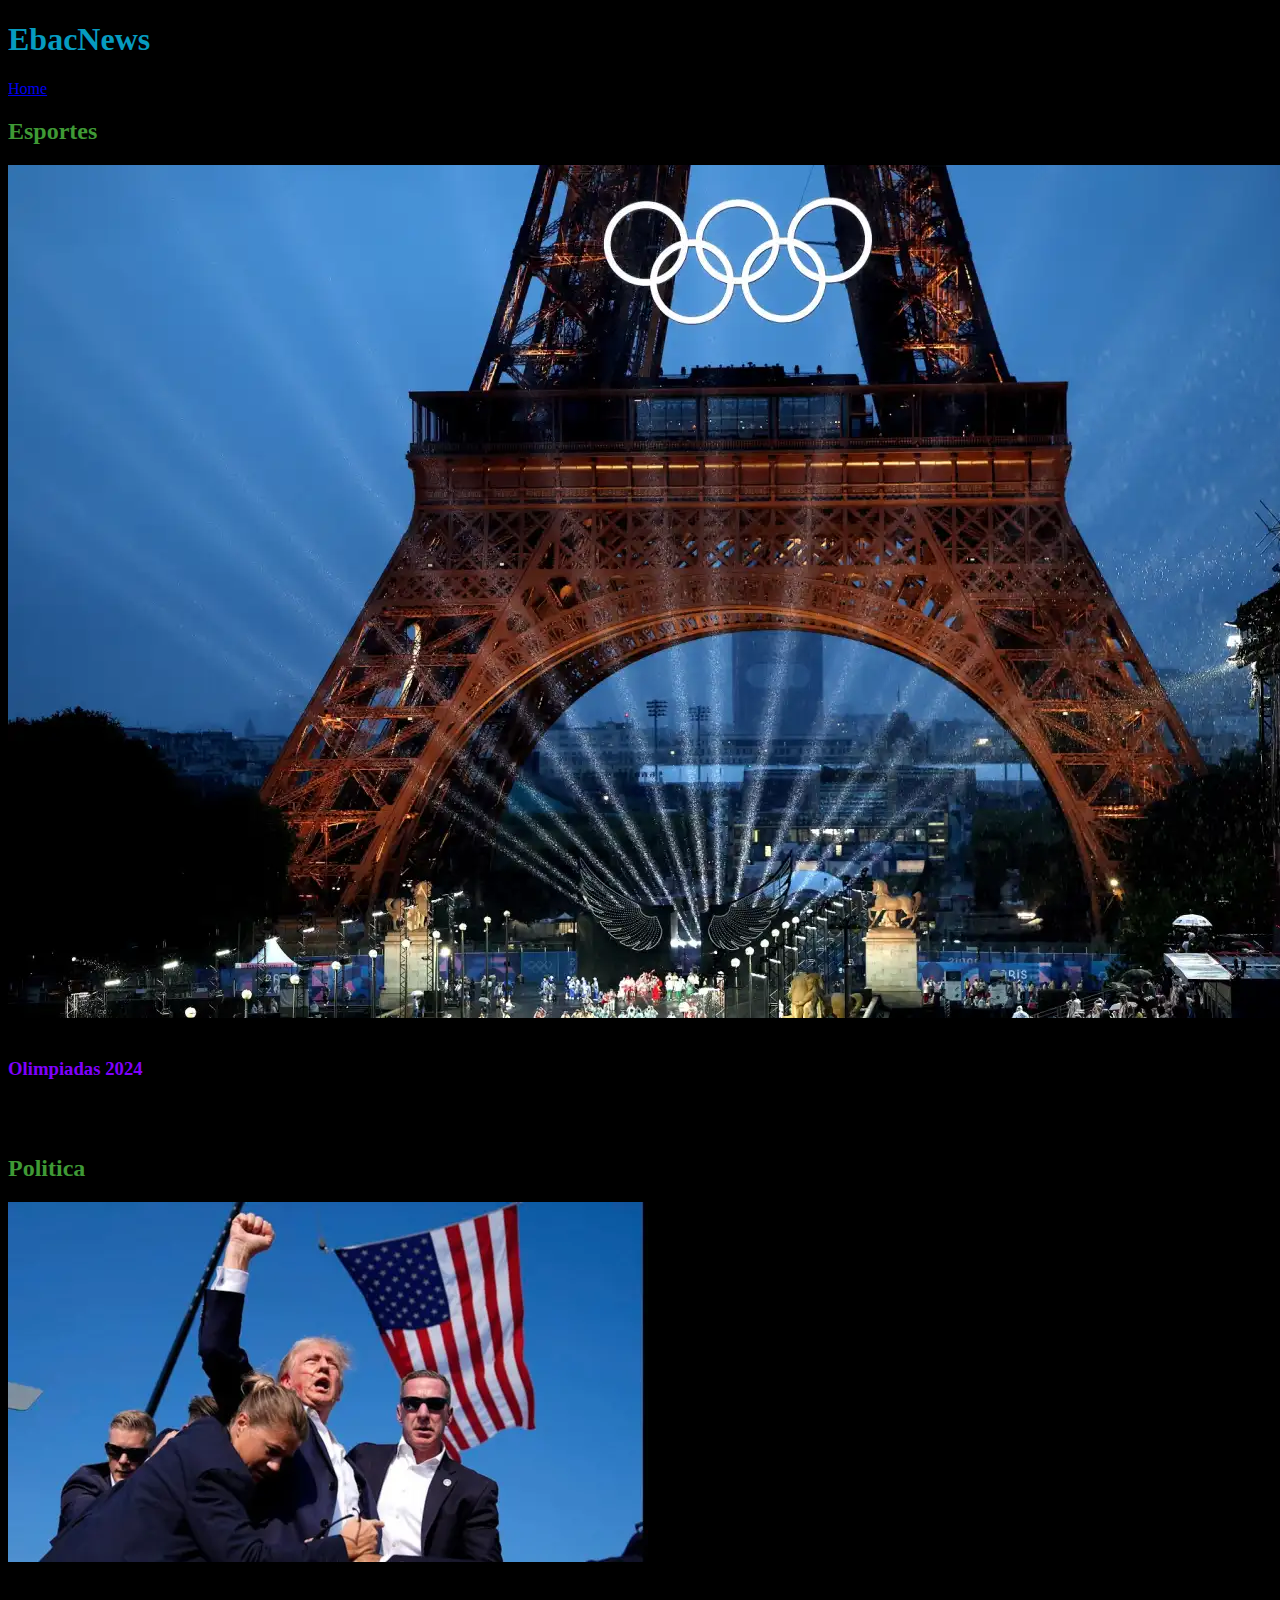
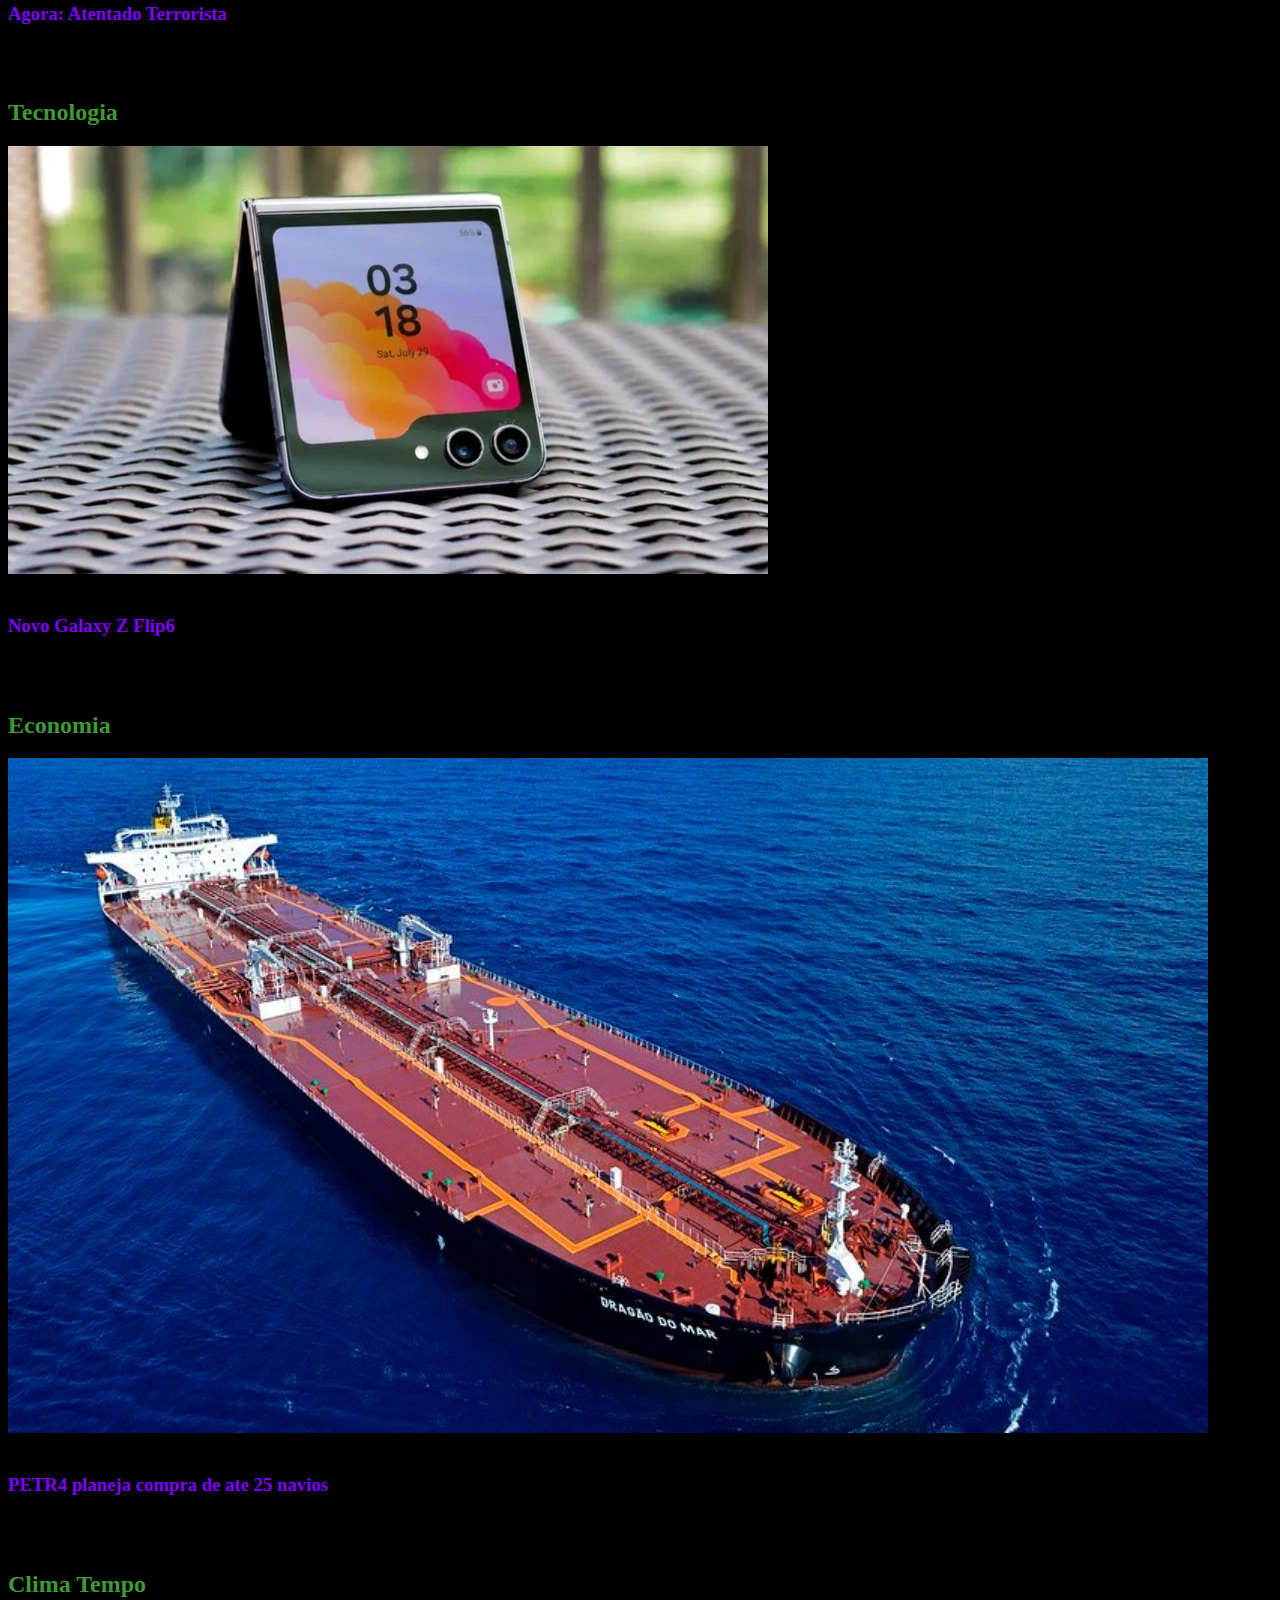
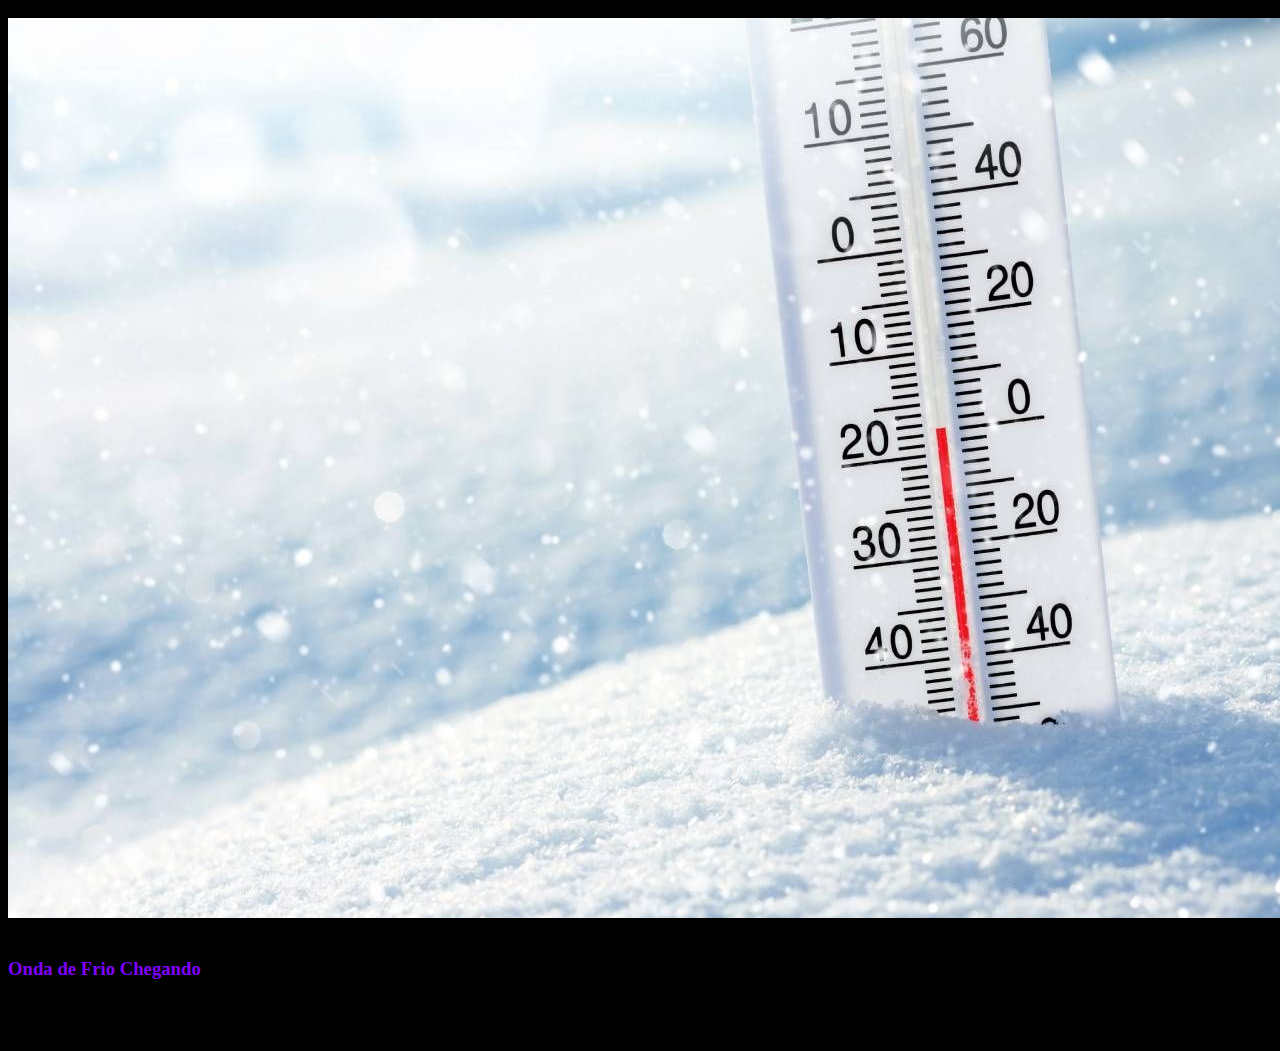
<file: index.html>
<!DOCTYPE html>
<html lang="pt-br">
    <head>
    <meta charset="UTF-8">
    <meta name="viewport" content="width=device-width, initial-scale=1.0">
    <title>atividade_css</title>
    <link rel ="stylesheet" type="text/css" href="./style.css"/>
        
</head>

<body>
    
    <header>
    <h1>EbacNews</h1>
    </header>
    <nav> 
        <a href="./index.html">Home</a> 
    </nav>
    </header>
    
   <main>
        <section id="Esportes">
            <h2>
                Esportes
            </h2>

            <article>
                <img src="./midia/imagen4.jpg" art = torre da frança />
                <header>
                <time 
                    class="creation-date"> 18/08/2024 as 20:35
                </time>
                </header>
                <h3>
                    Olimpiadas 2024
                </h3>
                <p>
                    Lorem ipsum dolor sit amet consectetur adipisicing elit. Qui illo consequatur cum quisquam repudiandae officia debitis vel recusandae odit delectus, quos error ipsa temporibus quod earum tenetur alias mollitia inventore.
                </p>
            </article>

        </section>
       

        <section id="Politica">
            <h2>
                Politica
            </h2>

            <articles>
                <img src="./midia/imagen2.jpg" art = homen presidente dos E.U.A com  braço erguido ao lado de policiais />
                 <header>
                    <time>
                        class="creation-date"18/08/2024 as 20:52 
                    </time>
                </header>
                <h3>
                    Agora: Atentado Terrorista
                </h3>
                <p>
                    Lorem ipsum dolor sit amet consectetur adipisicing elit. Repudiandae explicabo rerum corrupti omnis, atque distinctio sint voluptatem quo obcaecati iure voluptas tempora voluptate dignissimos a placeat assumenda iste nisi cupiditate.
                </p>
           
            </articles>
        </section>


        <section id="tecnologia">
            <h2>
                Tecnologia
            </h2>
            <article>
                <img src="./midia/imagen3.jpg" art = novo celular />
                <header>
                    <time:>
                        18/08/2024 as 21:01
                    </time:>
                </header>
            <h3>
               Novo Galaxy Z Flip6
            </h3>
            <p>
                Lorem ipsum dolor sit amet consectetur adipisicing elit. Repellendus eius ipsam porro placeat suscipit nisi accusantium corporis voluptates nobis dolore cupiditate dolores, maxime sed a praesentium nihil illo qui iure.
            </p>
            </article>
        </section>


        <section id="Economia">
            <h2>
                Economia
            </h2>
            <article>
                <img src="./midia/imagen1.jpg" art = grande navio da petrobras no meio do oceano />
                <header>
                    <time>
                        18/08/2024 as 21:06
                    </time>
                </header>
            <h3>
                PETR4 planeja compra de ate 25 navios
            </h3>
            <p>
                Lorem ipsum dolor sit amet, consectetur adipisicing elit. Minus provident deleniti perspiciatis quidem distinctio maiores placeat tempore adipisci. Optio a quam possimus eius quaerat aut blanditiis, facere voluptatibus maiores praesentium?
            </p>
            </article>
        </section>


        <section id="clima">
            <h2>
                Clima Tempo
            </h2>
        <article>
            <img src="./midia/imagen5.jpg" art="um termometro indicando a temperatura " />
            <header>
                <time>]
                    18/08/2024
                </time>
            </header>
            <h3>
                Onda de Frio Chegando
            </h3>
            <p>
                Lorem ipsum dolor sit amet consectetur adipisicing elit. Sit aspernatur consequatur ullam similique nisi accusamus quod, non blanditiis! Atque odio soluta maiores voluptatum recusandae nam odit, suscipit iure et cum.
            </p>
        </article>
        </section>

    
    <aside>

    </aside>
  
   </main>
</body>
</html>
</file>
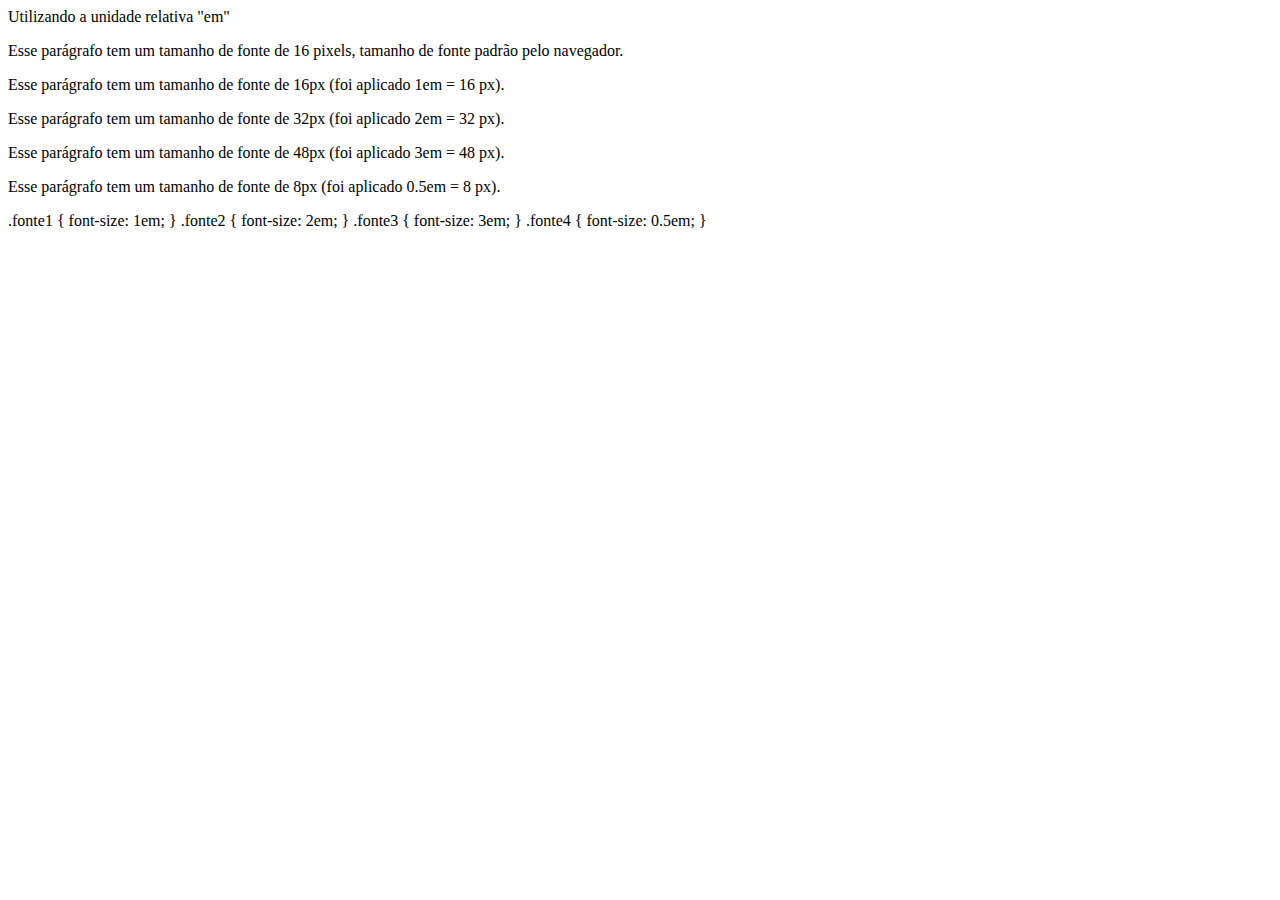
<file: teste.html>
<!DOCTYPE html>
<html lang="pt-br">
  <head>Utilizando a unidade relativa "em"</head>
     <body>
 
       <p>Esse parágrafo tem um tamanho de fonte de 16 pixels, tamanho de fonte padrão pelo navegador.</p>
 
       <p class="fonte1">Esse parágrafo tem um tamanho de fonte de 16px (foi aplicado 1em = 16 px).</p>
  
       <p class="fonte2">Esse parágrafo tem um tamanho de fonte de 32px (foi aplicado 2em = 32 px).</p>
  
       <p class="fonte3">Esse parágrafo tem um tamanho de fonte de 48px (foi aplicado 3em = 48 px).</p>
 
       <p class="fonte4">Esse parágrafo tem um tamanho de fonte de 8px (foi aplicado 0.5em = 8 px).</p>
 

       .fonte1 {
        font-size: 1em;  
       }
       .fonte2 {
       font-size: 2em;
       }
       .fonte3 {
       font-size: 3em;  
       }
       .fonte4 {
       font-size: 0.5em;  
       }











</body>
</html>
</file>
<file: style.css>
h1  
 {
    color: rgb(6, 155, 192);
 }
 h2
 {
    color: rgb(63, 153, 53);
 }
 h3
 {
    color: rgb(128, 0, 255);
 }

 body 
 {
 background-color: black;
 }
</file>
